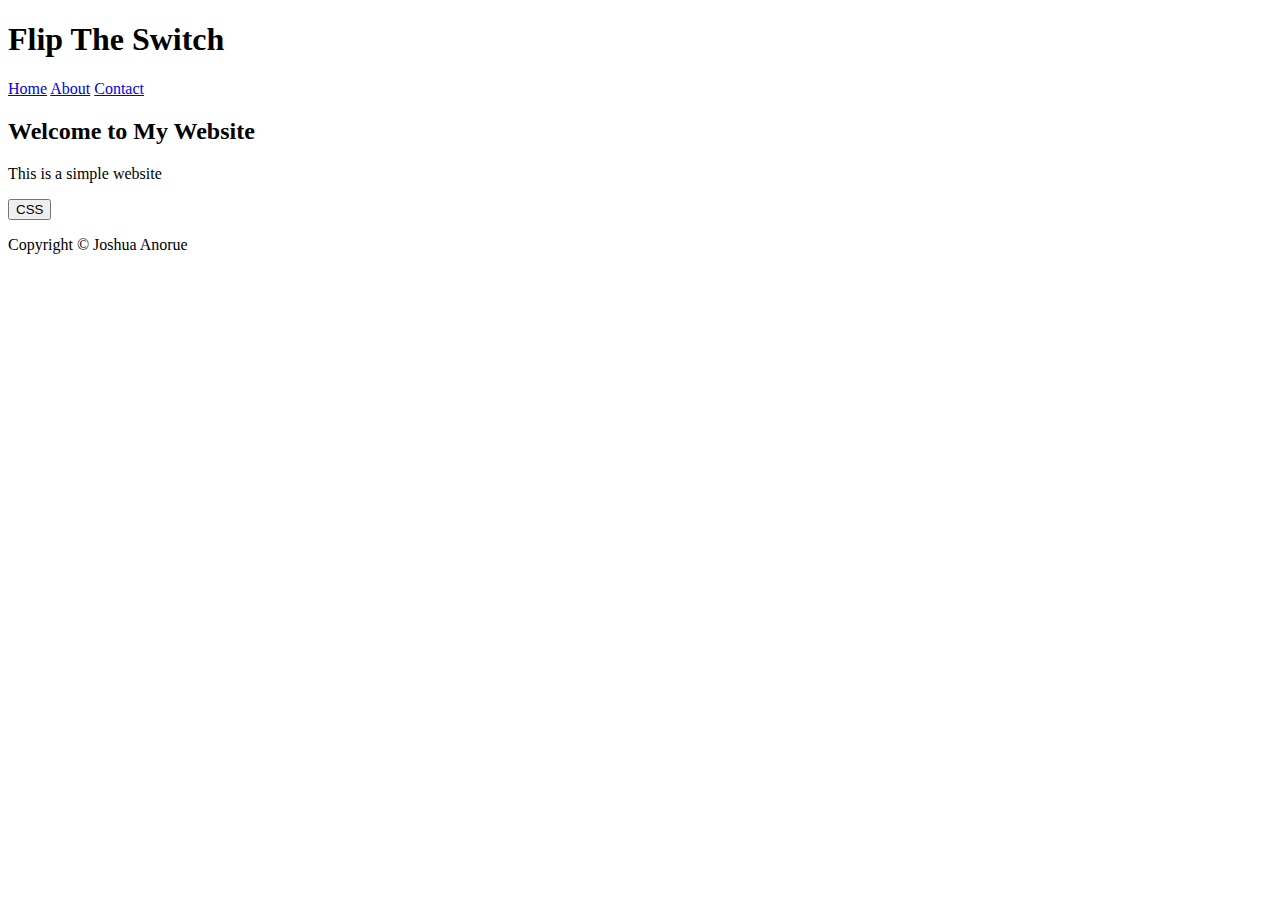
<file: index.html>
<!DOCTYPE html>
<html lang="en">
<head>
    <meta charset="UTF-8">
    <title>Switch</title>
</head>
<body>
    <h1>Flip The Switch</h1>
        <a href="#">Home</a>
        <a href="#">About</a>
        <a href="#">Contact</a>
    <h2>Welcome to My Website</h2>
    <p>This is a simple website</p>
    <a href="./id.html"><button>CSS</button></a>
    <footer>
        <p>Copyright &copy; Joshua Anorue</p>
    </footer>
</body>
</html>
</file>
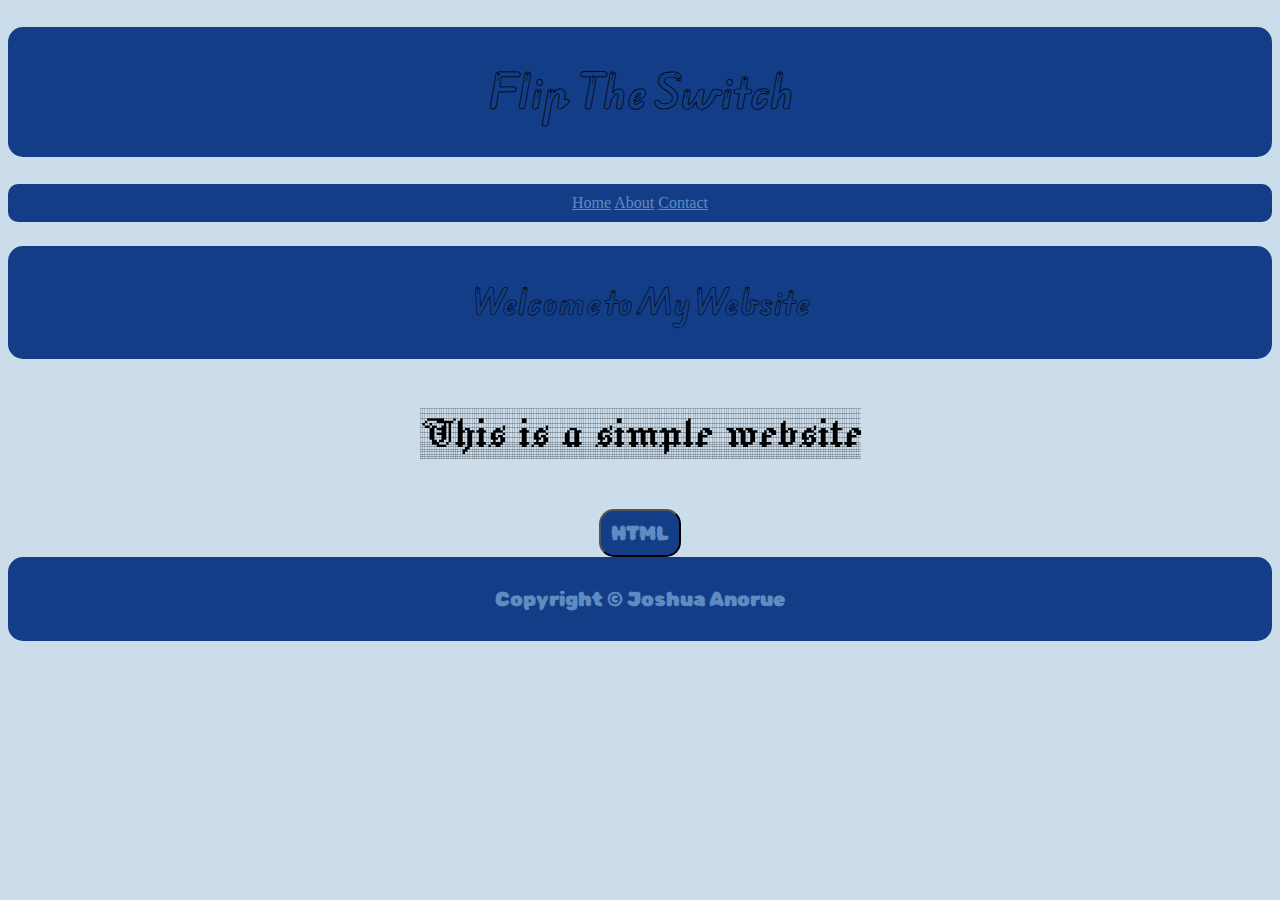
<file: id.html>
<!DOCTYPE html>
<html lang="en">
<head>
    <link rel="preconnect" href="https://fonts.googleapis.com">
<link rel="preconnect" href="https://fonts.gstatic.com" crossorigin>
<link href="https://fonts.googleapis.com/css2?family=Rubik+Bubbles&display=swap" rel="stylesheet">
    <link rel="preconnect" href="https://fonts.googleapis.com">
<link rel="preconnect" href="https://fonts.gstatic.com" crossorigin>
<link href="https://fonts.googleapis.com/css2?family=Jacquard+12+Charted&display=swap" rel="stylesheet">
    <link rel="preconnect" href="https://fonts.googleapis.com">
<link rel="preconnect" href="https://fonts.gstatic.com" crossorigin>
<link href="https://fonts.googleapis.com/css2?family=Edu+AU+VIC+WA+NT+Arrows&display=swap" rel="stylesheet">
    <meta charset="UTF-8">
    <title>css</title>
    <link rel="stylesheet" href="./style.css"/>
</head>
<body>
    <h1>Flip The Switch</h1>
    <p id="pass">
        <a href="#">Home</a>
        <a href="#">About</a>
        <a href="#">Contact</a>
    </p>
    <h2>Welcome to My Website</h2>
    <p id="simple">This is a simple website</p>
    <a href="./index.html"><button>HTML</button></a>
    <footer>
        <small>Copyright &copy; Joshua Anorue</small>
    </footer>
</body>
</html>
</file>
<file: style.css>
* {
    background-color: #CBDCEB;
    text-align: center;
}
h1 {
    font-family: "Edu AU VIC WA NT Arrows", cursive;
    background-color: #133E87;
    padding: 30px;
    border-radius: 15px;
    font-size: 40px;
}
a {
    color: #608BC1;
    background-color: #133E87;
    border-radius: 15px;
}
h2 {
    background-color: #133E87;
    padding: 30px;
    border-radius: 15px;
    font-family: "Edu AU VIC WA NT Arrows", cursive;
    font-size: 30px;
}
#pass {
    background-color: #133E87;
    border-radius:10px;
    padding: 10px;
}
footer {
    background-color: #133E87;
    border-radius: 15px;
    padding: 30px;
    font-family: "Rubik Bubbles", system-ui;
    color: #608BC1;
}
small {
    background-color: #133E87;
    font-size: 20px;
}
button {
    background-color: #133E87;
    border-radius: 15px;
    padding: 10px;
    color: #608BC1;
    font-size: 20px;
    font-family: "Rubik Bubbles", system-ui;
}
#simple {
    font-family: "Jacquard 12 Charted", system-ui;
    font-size: 50px;
}
</file>
